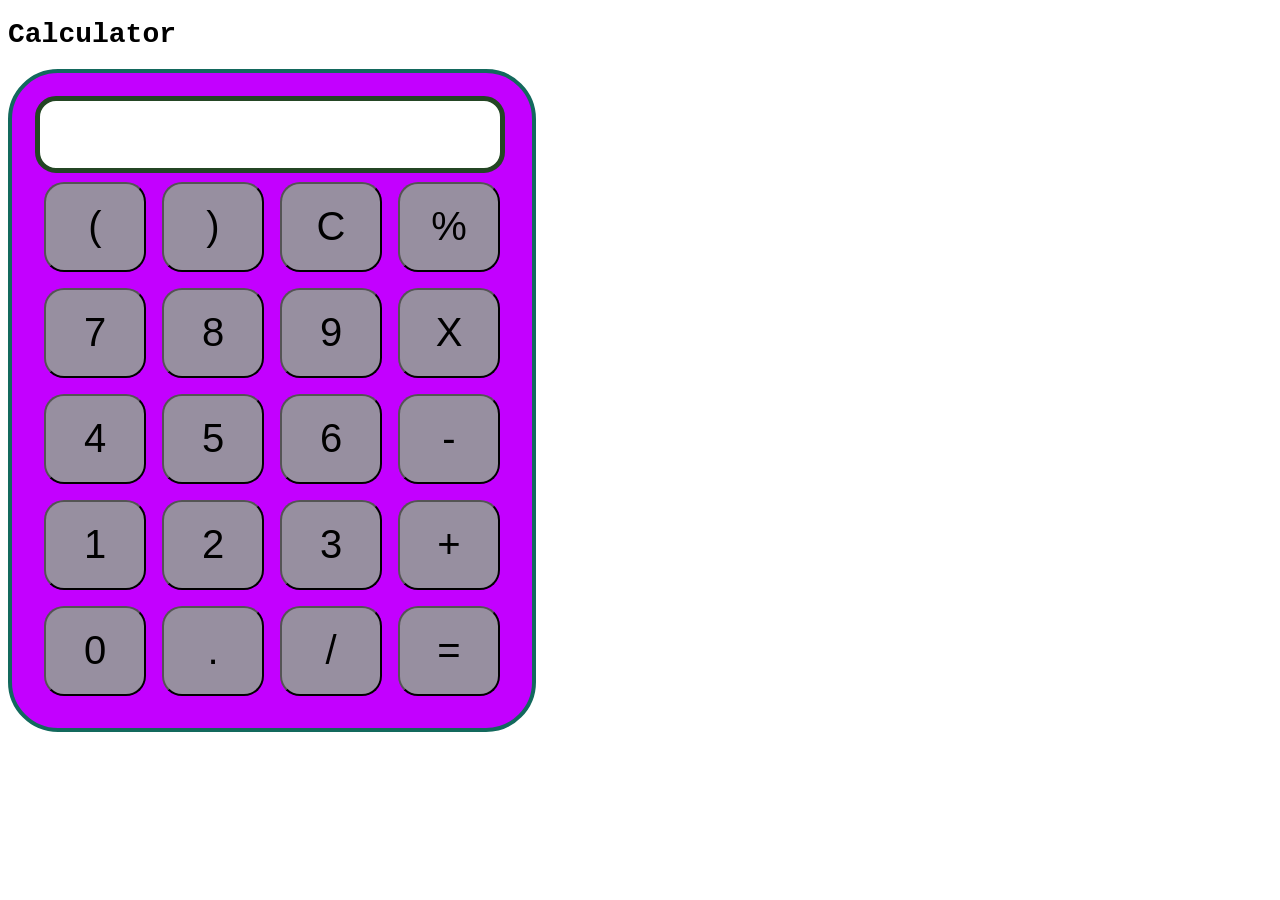
<file: javascript/Friday/index.html>
<!DOCTYPE html>
<html lang="en">

<head>
    <meta charset="UTF-8">
    <meta name="viewport" content="width=device-width, initial-scale=1.0">
    <meta http-equiv="X-UA-Compatible" content="ie=edge">
    <link rel="stylesheet" href="style.css">
    <title>Calculator</title>
</head>

<body>
    <div class="container">
        <h1>Calculator</h1>

        <div class="calculator">
            <input type="text" name="screen" id="screen">
            <table>
                <tr>
                    <td><button>(</button></td>
                    <td><button>)</button></td>
                    <td><button>C</button></td>
                    <td><button>%</button></td>
                </tr>
                <tr>
                    <td><button>7</button></td>
                    <td><button>8</button></td>
                    <td><button>9</button></td>
                    <td><button>X</button></td>
                </tr>
                <tr>
                    <td><button>4</button></td>
                    <td><button>5</button></td>
                    <td><button>6</button></td>
                    <td><button>-</button></td>
                </tr>
                <tr>
                    <td><button>1</button></td>
                    <td><button>2</button></td>
                    <td><button>3</button></td>
                    <td><button>+</button></td>
                </tr>
                <tr>
                    <td><button>0</button></td>
                    <td><button>.</button></td>
                    <td><button>/</button></td>
                    <td><button>=</button></td>
                </tr>
            </table>
        </div>
    </div>

</body>
<script src="app.js"></script>

</html>
</file>
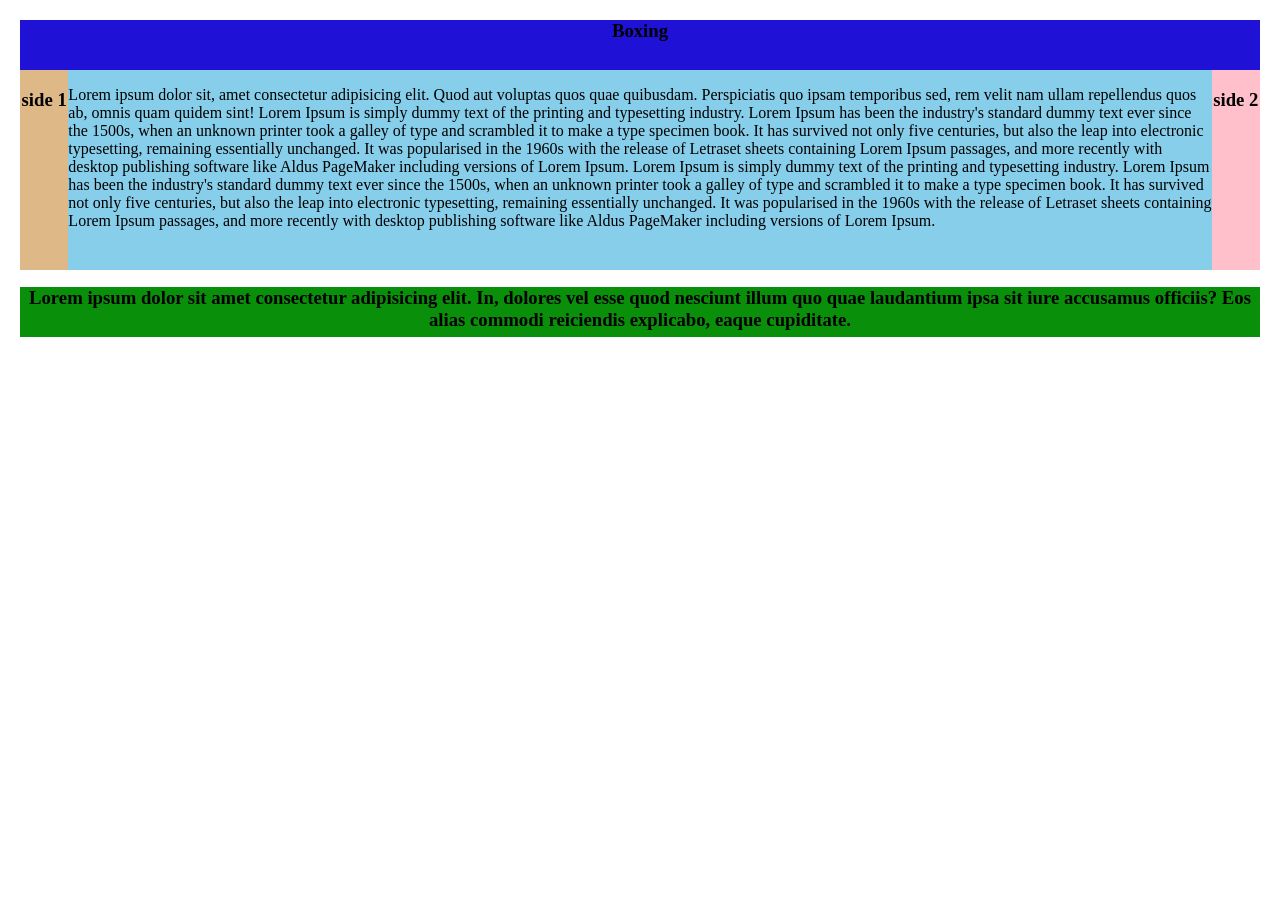
<file: javascript/Monday/box.html>
<!DOCTYPE html>
<html lang="en">
<head>
    <meta charset="UTF-8">
    <meta http-equiv="X-UA-Compatible" content="IE=edge">
    <meta name="viewport" content="width=device-width, initial-scale=1.0">
    <link rel="stylesheet" href="model.css">
    <title>Boxmodel</title>
</head>
<body>
    <header>
        <h3>Boxing</h3>
    </header>
    <section class="model">
    <side class="box1">
        <h3>side 1</h3>
    </side>
    <main class="main">
        <p>
            Lorem ipsum dolor sit, amet consectetur adipisicing elit. Quod aut voluptas quos quae quibusdam. Perspiciatis quo ipsam temporibus sed, rem velit nam ullam repellendus quos ab, omnis quam quidem sint!
            Lorem Ipsum is simply dummy text of the printing and typesetting industry. Lorem Ipsum has been the industry's standard dummy text ever since the 1500s, when an unknown printer took a galley of type and scrambled it to make a type specimen book. It has survived not only five centuries, but also the leap into electronic typesetting, remaining essentially unchanged. It was popularised in the 1960s with the release of Letraset sheets containing Lorem Ipsum passages, and more recently with desktop publishing software like Aldus PageMaker including versions of Lorem Ipsum.
            Lorem Ipsum is simply dummy text of the printing and typesetting industry. Lorem Ipsum has been the industry's standard dummy text ever since the 1500s, when an unknown printer took a galley of type and scrambled it to make a type specimen book. It has survived not only five centuries, but also the leap into electronic typesetting, remaining essentially unchanged. It was popularised in the 1960s with the release of Letraset sheets containing Lorem Ipsum passages, and more recently with desktop publishing software like Aldus PageMaker including versions of Lorem Ipsum.
        </p>
    </main>
    <side class="box2">
        <h3>side 2</h3>
    </box>
    </section>
    <br>
    <footer>
        <h3>Lorem ipsum dolor sit amet consectetur adipisicing elit. In, dolores vel esse quod nesciunt illum quo quae laudantium ipsa sit iure accusamus officiis? Eos alias commodi reiciendis explicabo, eaque cupiditate.</h3>
    </footer>    
</body>
</html>
</file>
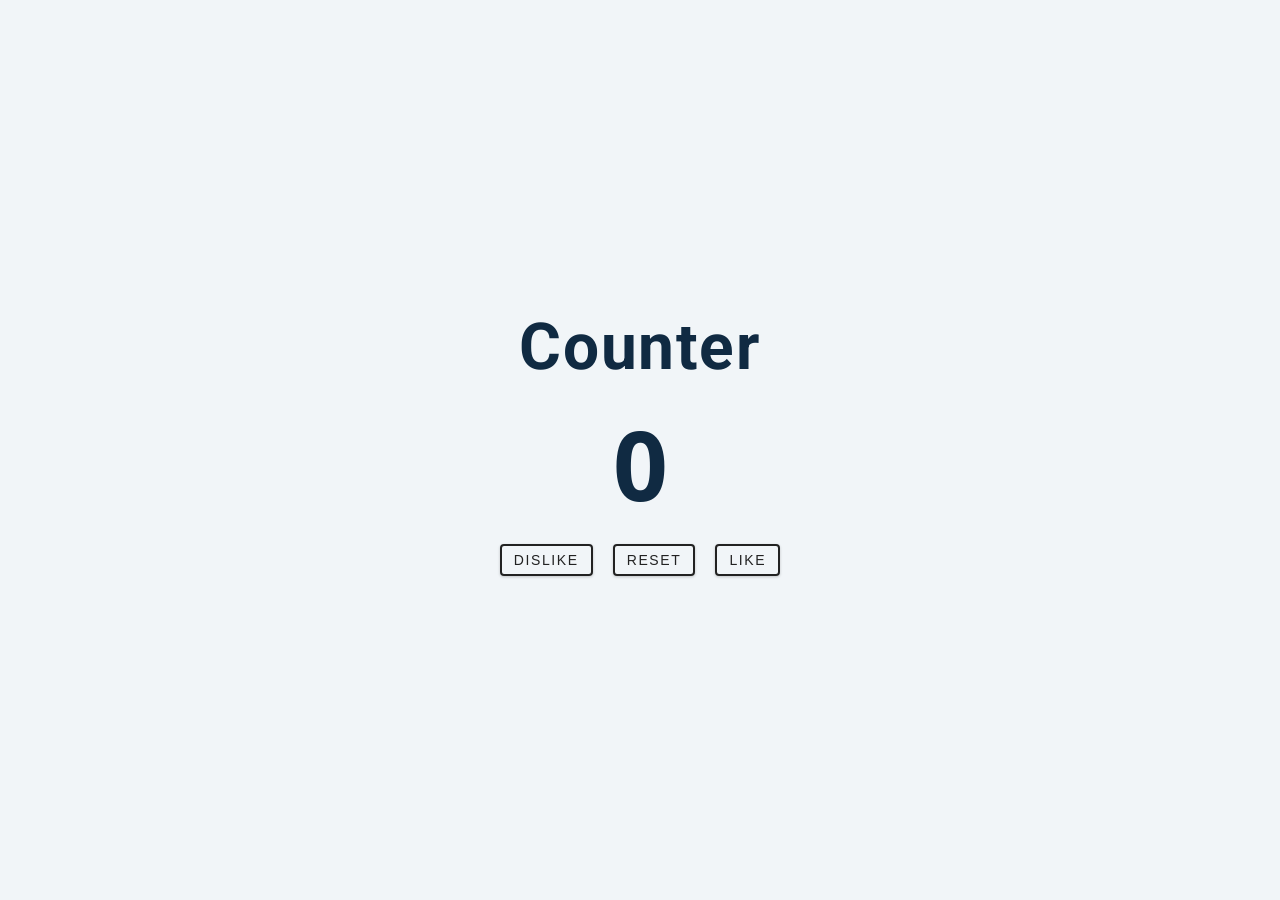
<file: javascript/Wednesday/like.html>
<!DOCTYPE html>
<html lang="en">
  <head>
    <meta charset="UTF-8" />
    <meta http-equiv="X-UA-Compatible" content="IE=edge" />
    <meta name="viewport" content="width=device-width, initial-scale=1.0" />
    <title>Simple Counter</title>
    <link rel="stylesheet" href="dislike.css" />
  </head>
  <body>
    <main>
      <div class="container">
        <h1>Counter</h1>
        <span id="value">0</span>
        <div class="button-container">
          <button class="btn decrease">DisLike</button>
          <button class="btn reset">Reset</button>
          <button class="btn increase">Like</button>
        </div>
      </div>
    </main>

    <script src="count.js"></script>
  </body>
</html>
</file>
<file: javascript/Friday/style.css>
container{
    text-align: center;
    margin-top:23px
}

table{
    margin: auto;
}

input{
    border-radius: 21px;
    border: 5px solid #244624;
    font-size:34px;
    height: 65px;
    width: 456px;
}

button{
    border-radius: 20px;
    font-size: 40px;
    background: #978fa0;
    width: 102px;
    height: 90px;
    margin: 6px;
}

.calculator{ 
    border: 4px solid #13695d;
    background-color: rgb(195, 0, 255);
    padding: 23px;
    border-radius: 50px;
    display: inline-block;
    
}

h1{
    font-size: 28px;
    font-family: 'Courier New', Courier, monospace;
}
</file>
<file: javascript/Monday/model.css>
body{
    margin: 20px;
}
header{
    background-color: rgb(31, 18, 214);
    height: 50px;
    text-align: center;
}
.model{
    display: flex;
    flex-flow: row;
}
.box1{
    background-color: burlywood;
    height: 200px;
    width: 30%;
    text-align: center;
}
.main{
    background-color: skyblue;
    height: 200px;
}
.box2{
    background-color: pink;
    height: 200px;
    width: 30%;
    text-align: center;
}
footer{
    margin-top: -20px;
    background-color: rgb(10, 143, 10);
    height: 50px;
    text-align: center;
}
@media (max-width:800px){
    .model{
        display: flex;
        flex-flow: row wrap;
    }
    .box1{
        background-color: yellow;
        height: 60px;
        width: 50%;
        text-align: center;
        order: 2;
    }
    .main{
        background-color: skyblue;
        height: 200px;
        order: 1;
    }
    .box2{
        background-color: pink;
        height: 50px;
        width: 50%;
        text-align: center;
        order: 3;
    }
}
@media (max-width:600px){
    .model{
        display: flex;
        flex-flow: row wrap;
    }
    .box1{
        background-color:burlywood;
        height: 50px;
        width: 100%;
        text-align: center;
        order: 2;
    }
    .main{
        background-color: rgb(13, 129, 175);
        height: 200px;
        order: 1;
        overflow: scroll;
    }
    .box2{
        background-color: blue;
        height: 100px;
        width: 100%;
        text-align: center;
        order: 4;
    }
}
</file>
<file: javascript/Wednesday/dislike.css>
/*
=============== 
Fonts
===============
*/
@import url("https://fonts.googleapis.com/css?family=Open+Sans|Roboto:400,700&display=swap");

/*
=============== 
Variables
===============
*/

:root {
  /* dark shades of primary color*/
  --clr-primary-1: hsl(205, 86%, 17%);
  --clr-primary-2: hsl(205, 77%, 27%);
  --clr-primary-3: hsl(205, 72%, 37%);
  --clr-primary-4: hsl(205, 63%, 48%);
  /* primary/main color */
  --clr-primary-5: hsl(205, 78%, 60%);
  /* lighter shades of primary color */
  --clr-primary-6: hsl(205, 89%, 70%);
  --clr-primary-7: hsl(205, 90%, 76%);
  --clr-primary-8: hsl(205, 86%, 81%);
  --clr-primary-9: hsl(205, 90%, 88%);
  --clr-primary-10: hsl(205, 100%, 96%);
  /* darkest grey - used for headings */
  --clr-grey-1: hsl(209, 61%, 16%);
  --clr-grey-2: hsl(211, 39%, 23%);
  --clr-grey-3: hsl(209, 34%, 30%);
  --clr-grey-4: hsl(209, 28%, 39%);
  /* grey used for paragraphs */
  --clr-grey-5: hsl(210, 22%, 49%);
  --clr-grey-6: hsl(209, 23%, 60%);
  --clr-grey-7: hsl(211, 27%, 70%);
  --clr-grey-8: hsl(210, 31%, 80%);
  --clr-grey-9: hsl(212, 33%, 89%);
  --clr-grey-10: hsl(210, 36%, 96%);
  --clr-white: #fff;
  --clr-red-dark: hsl(360, 67%, 44%);
  --clr-red-light: hsl(360, 71%, 66%);
  --clr-green-dark: hsl(125, 67%, 44%);
  --clr-green-light: hsl(125, 71%, 66%);
  --clr-black: #222;
  --ff-primary: "Roboto", sans-serif;
  --ff-secondary: "Open Sans", sans-serif;
  --transition: all 0.3s linear;
  --spacing: 0.1rem;
  --radius: 0.25rem;
  --light-shadow: 0 5px 15px rgba(0, 0, 0, 0.1);
  --dark-shadow: 0 5px 15px rgba(0, 0, 0, 0.2);
  --max-width: 1170px;
  --fixed-width: 620px;
}
/*
=============== 
Global Styles
===============
*/

*,
::after,
::before {
  margin: 0;
  padding: 0;
  box-sizing: border-box;
}
body {
  font-family: var(--ff-secondary);
  background: var(--clr-grey-10);
  color: var(--clr-grey-1);
  line-height: 1.5;
  font-size: 0.875rem;
}
ul {
  list-style-type: none;
}
a {
  text-decoration: none;
}
h1,
h2,
h3,
h4 {
  letter-spacing: var(--spacing);
  text-transform: capitalize;
  line-height: 1.25;
  margin-bottom: 0.75rem;
  font-family: var(--ff-primary);
}
h1 {
  font-size: 3rem;
}
h2 {
  font-size: 2rem;
}
h3 {
  font-size: 1.25rem;
}
h4 {
  font-size: 0.875rem;
}
p {
  margin-bottom: 1.25rem;
  color: var(--clr-grey-5);
}
@media screen and (min-width: 800px) {
  h1 {
    font-size: 4rem;
  }
  h2 {
    font-size: 2.5rem;
  }
  h3 {
    font-size: 1.75rem;
  }
  h4 {
    font-size: 1rem;
  }
  body {
    font-size: 1rem;
  }
  h1,
  h2,
  h3,
  h4 {
    line-height: 1;
  }
}
/*  global classes */

/* section */
.section {
  padding: 5rem 0;
}

.section-center {
  width: 90vw;
  margin: 0 auto;
  max-width: 1170px;
}
@media screen and (min-width: 992px) {
  .section-center {
    width: 95vw;
  }
}
main {
  min-height: 100vh;
  display: grid;
  place-items: center;
}

/*
=============== 
Counter
===============
*/

main {
  min-height: 100vh;
  display: grid;
  place-items: center;
}
.container {
  text-align: center;
}
#value {
  font-size: 6rem;
  font-weight: bold;
}
.btn {
  text-transform: uppercase;
  background: transparent;
  color: var(--clr-black);
  padding: 0.375rem 0.75rem;
  letter-spacing: var(--spacing);
  display: inline-block;
  transition: var(--transition);
  font-size: 0.875rem;
  border: 2px solid var(--clr-black);
  cursor: pointer;
  box-shadow: 0 1px 3px rgba(0, 0, 0, 0.2);
  border-radius: var(--radius);
  margin: 0.5rem;
}
.btn:hover {
  color: var(--clr-white);
  background: var(--clr-black);
}
</file>
